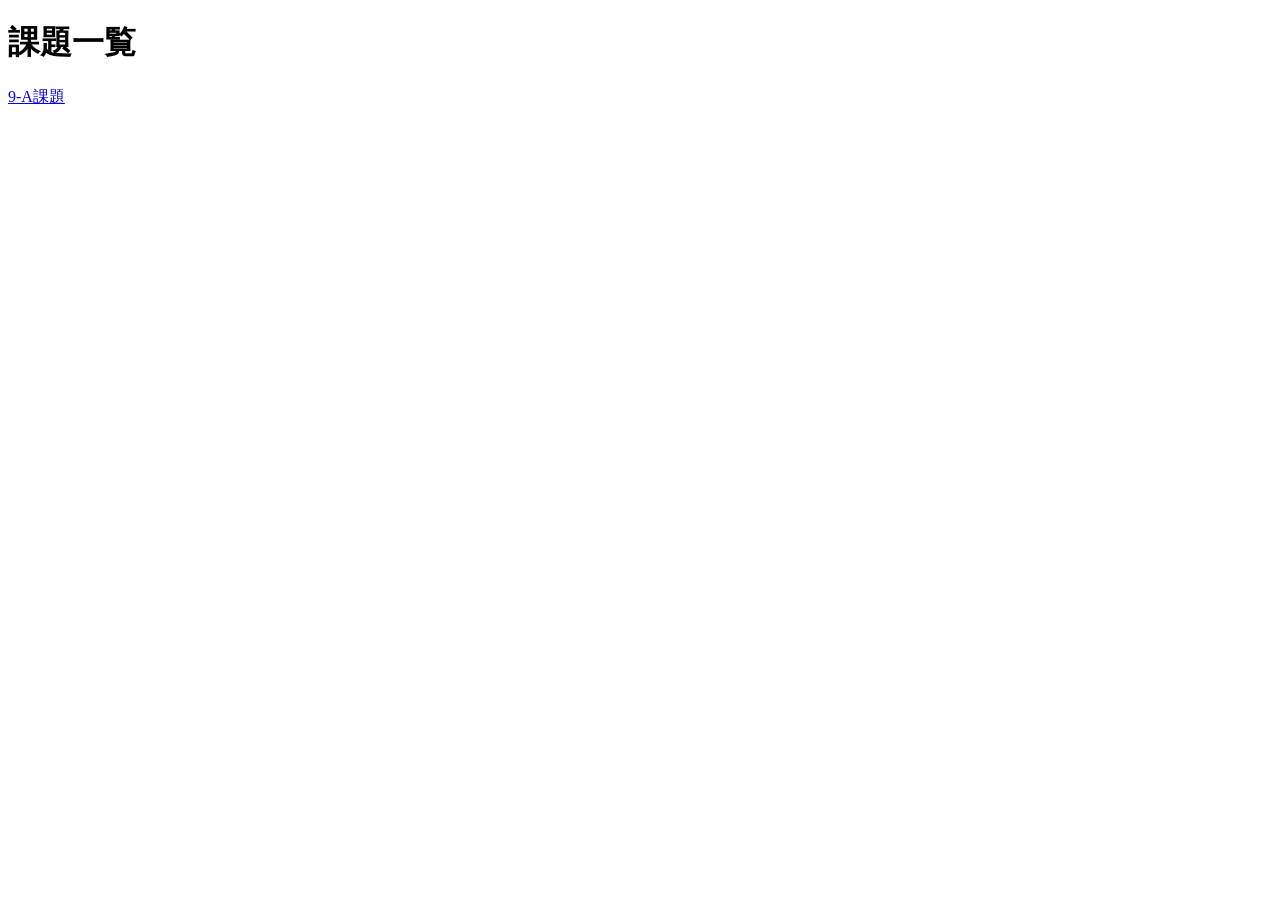
<file: index.html>
<!DOCTYPE html>
<html lang="ja">
<head>
    <meta charset="UTF-8">
    <meta name="viewport" content="width=device-width, initial-scale=1.0">
    <title>Document</title>
</head>
<body>
    <h1>課題一覧</h1>
    <a href="9-A.html">9-A課題</a>
</body>
</html>
</file>
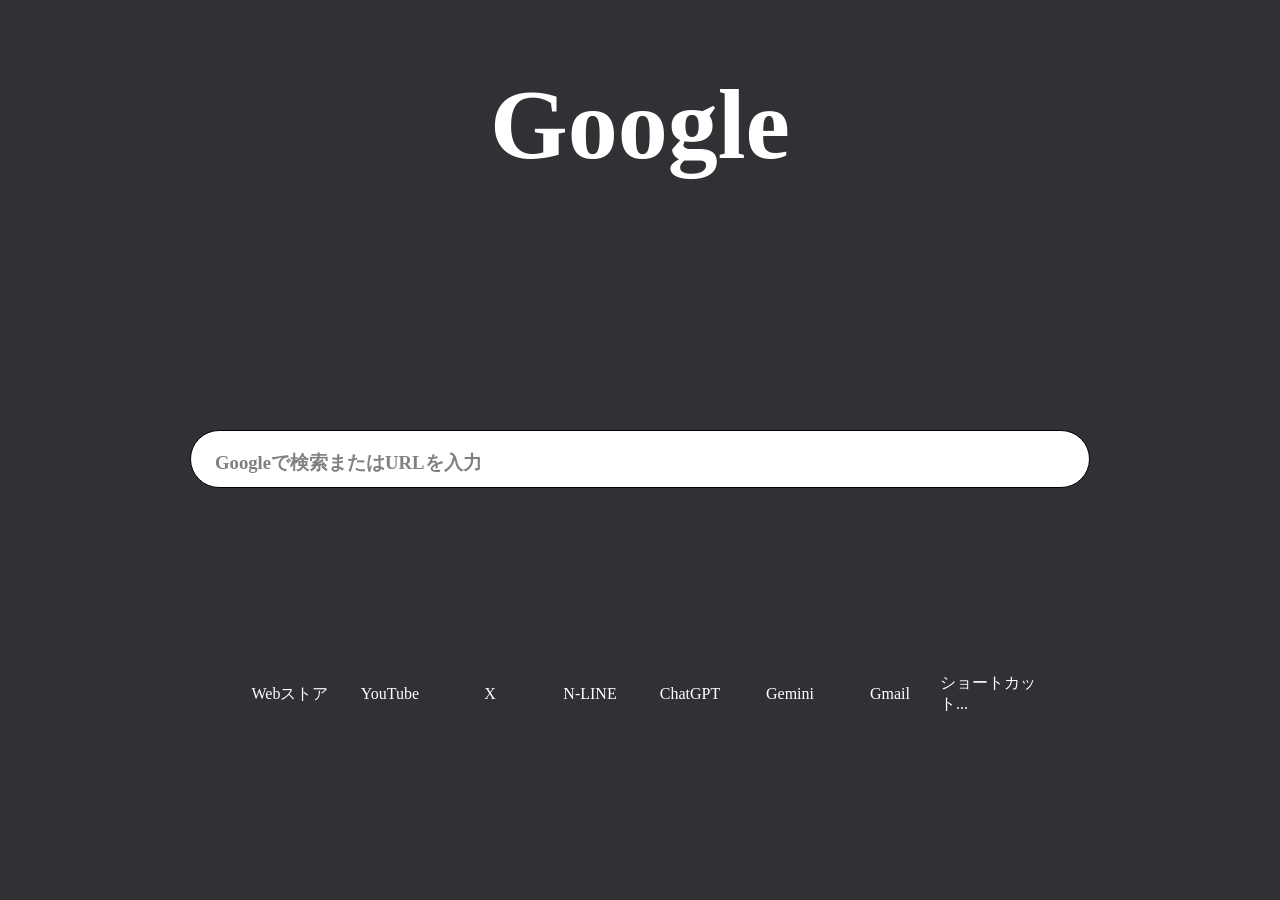
<file: 9-A.html>
<!DOCTYPE html>
<html lang="ja">
<head>
    <meta charset="UTF-8">
    <meta name="viewport" content="width=device-width, initial-scale=1.0">
    <title>Document</title>
    <link rel="stylesheet" href="9-A.css">
</head>
<body>
    <div class="container">
        <header class="header"><h1>Google</h1></header>
        <main class="search-box">
            <h3>Googleで検索またはURLを入力</h3>
        </main>
        <shortcut class="shortcuts">
            <div class="shortcut">Webストア</div>
            <div class="shortcut">YouTube</div>
            <div class="shortcut">X</div>
            <div class="shortcut">N-LINE</div>
            <div class="shortcut">ChatGPT</div>
            <div class="shortcut">Gemini</div>
            <div class="shortcut">Gmail</div>
            <div class="shortcut">ショートカット...</div>
        </shortcut>
    </div>
</body>
</html>
</file>
<file: 9-A.css>
body{
    margin:0;
}
.container{
    display: grid;
    grid-template-areas:
        "header"
        "search-box"
        "shortcuts";
        min-height: 100vh;
        justify-items: center;
    background: #303134;
    color: white;
}
.header{
    grid-area: header;
    font-size: 50px;
}
.search-box{
    grid-area: search-box;
    color: gray;
    
    width: min(90%, 850px);
    height: 56px;
    border-radius: 50px;
    border: 1px solid black;
    background-color: white;
    padding: 0 24px;
}
.shortcuts{
    display: grid;
    grid-area: shortcuts;
    grid-template-columns: repeat(8,100px);
    width: 800px;
    height: 50px;
}
.shortcut {
  display: grid;
  place-items: center;
}
</file>
